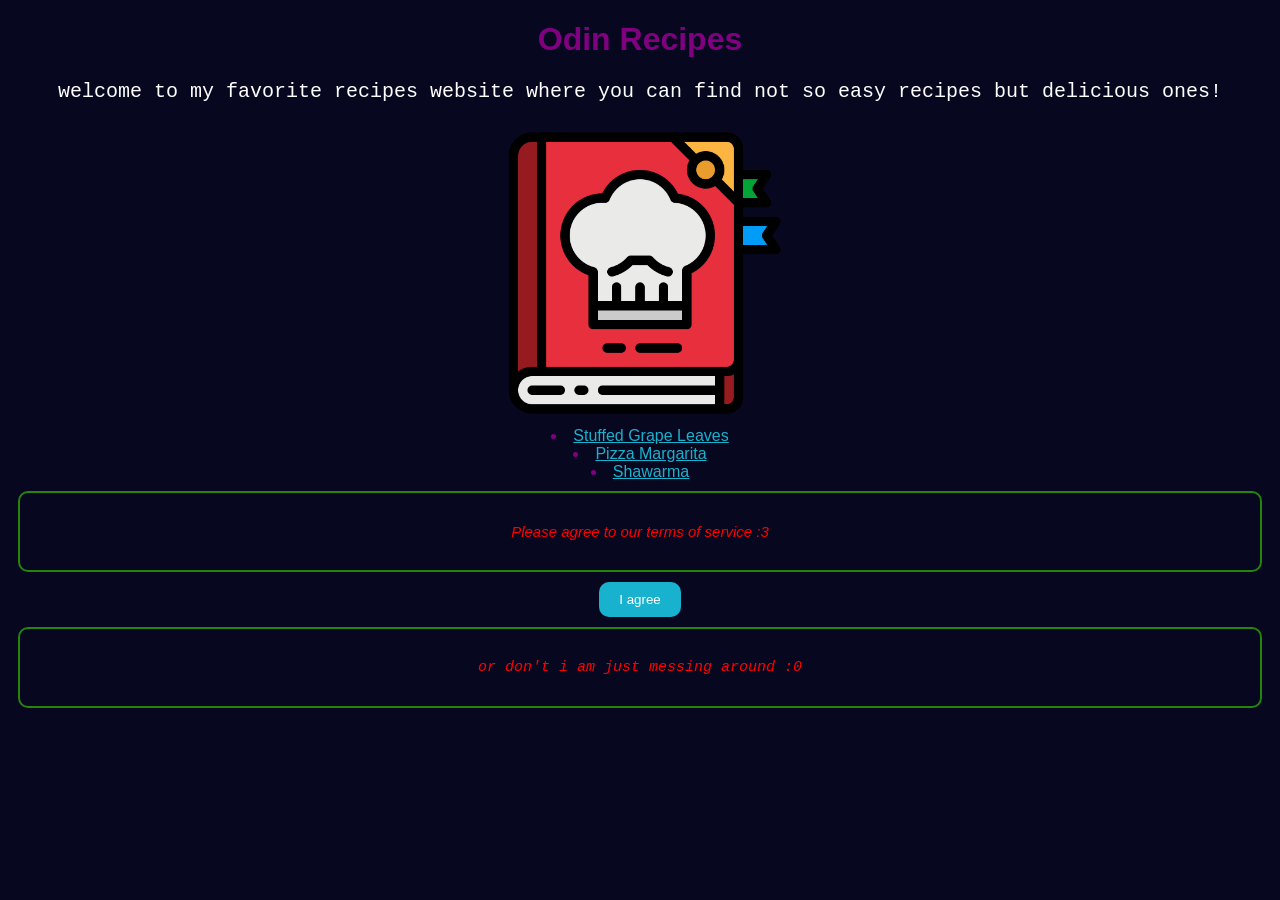
<file: index.html>
<!DOCTYPE html>
<html lang="en">
<head>
    <meta charset="UTF-8">
    <meta name="viewport" content="width=device-width, initial-scale=1.0">
    <title>Document</title>

    <!-- this is how to link a css file -->
     <link rel="stylesheet" href="./css/styles.css">
</head>
<body>
    <h1>Odin Recipes</h1>

    <p> welcome to my favorite recipes website where you can find not so easy recipes but delicious ones!</p>

    <img src="images/icon.png" alt="recipe book icon"

    <ul>
        <li><a href="./recipes/Stuffed_grape_leaves.html">Stuffed Grape Leaves</a></li>
        <li><a href="./recipes/pizza.html">Pizza Margarita</a></li>
        <li><a href="./recipes/shawarma.html">Shawarma</a></li>
    </ul>



    <div class="alert-text">Please agree to our terms of service :3</div>
    <button class="alert-button">I agree</button>
    <p class="alert-text"> or don't i am just messing around :0</p>

    
</body>
</html>
</file>
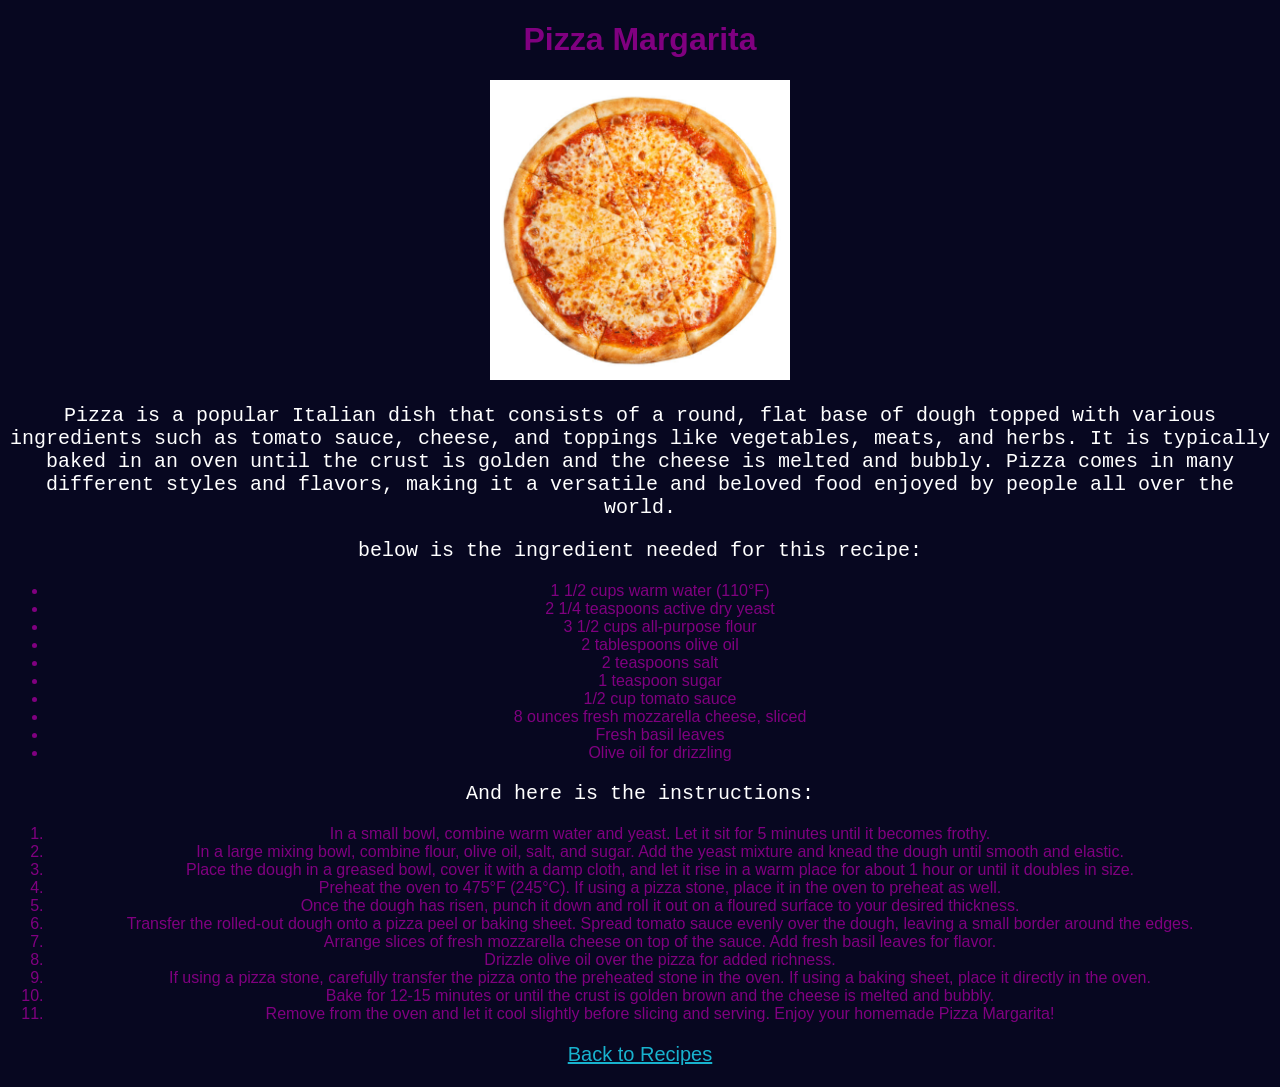
<file: recipes/pizza.html>
<!DOCTYPE html>
<html lang="en">
<head>
    <meta charset="UTF-8">
    <meta name="viewport" content="width=device-width, initial-scale=1.0">
    <title>Pizza</title>

         <link rel="stylesheet" href="../css/styles.css">

</head>
<body>
    <h1>Pizza Margarita</h1>

    <img src="../images/pizza.jpg" alt="Pizza" height="300" width="400">
    <p> Pizza is a popular Italian dish that consists of a round, flat base of dough topped with various ingredients such as
         tomato sauce, cheese, and toppings like vegetables, meats, and herbs. It is typically baked in an oven until the crust is 
         golden and the cheese is melted and bubbly. Pizza comes in many different styles and flavors,
          making it a versatile and beloved food enjoyed by people all over the world.</p>

         <p> below is the ingredient needed for this recipe:</p>

            <ul>
                <li>1 1/2 cups warm water (110°F)</li>
                <li>2 1/4 teaspoons active dry yeast</li>
                <li>3 1/2 cups all-purpose flour</li>
                <li>2 tablespoons olive oil</li>
                <li>2 teaspoons salt</li>
                <li>1 teaspoon sugar</li>
                <li>1/2 cup tomato sauce</li>
                <li>8 ounces fresh mozzarella cheese, sliced</li>
                <li>Fresh basil leaves</li>
                <li>Olive oil for drizzling</li>
            </ul>

         <p> And here is the instructions:</p>

         <ol>
            <li>In a small bowl, combine warm water and yeast. Let it sit for 5 minutes until it becomes frothy.</li>
            <li>In a large mixing bowl, combine flour, olive oil, salt, and sugar. Add the yeast mixture and knead the dough until smooth and elastic.</li>
            <li>Place the dough in a greased bowl, cover it with a damp cloth, and let it rise in a warm place for about 1 hour or until it doubles in size.</li>
            <li>Preheat the oven to 475°F (245°C). If using a pizza stone, place it in the oven to preheat as well.</li>
            <li>Once the dough has risen, punch it down and roll it out on a floured surface to your desired thickness.</li>
            <li>Transfer the rolled-out dough onto a pizza peel or baking sheet. Spread tomato sauce evenly over the dough, leaving a small border around the edges.</li>
            <li>Arrange slices of fresh mozzarella cheese on top of the sauce. Add fresh basil leaves for flavor.</li>
            <li>Drizzle olive oil over the pizza for added richness.</li>
            <li>If using a pizza stone, carefully transfer the pizza onto the preheated stone in the oven. If using a baking sheet, place it directly in the oven.</li>
            <li>Bake for 12-15 minutes or until the crust is golden brown and the cheese is melted and bubbly.</li>
            <li>Remove from the oven and let it cool slightly before slicing and serving. Enjoy your homemade Pizza Margarita!</li>
         </ol>

    <p> <a href="../index.html">Back to Recipes</a></p>
</body>
</html>
</file>
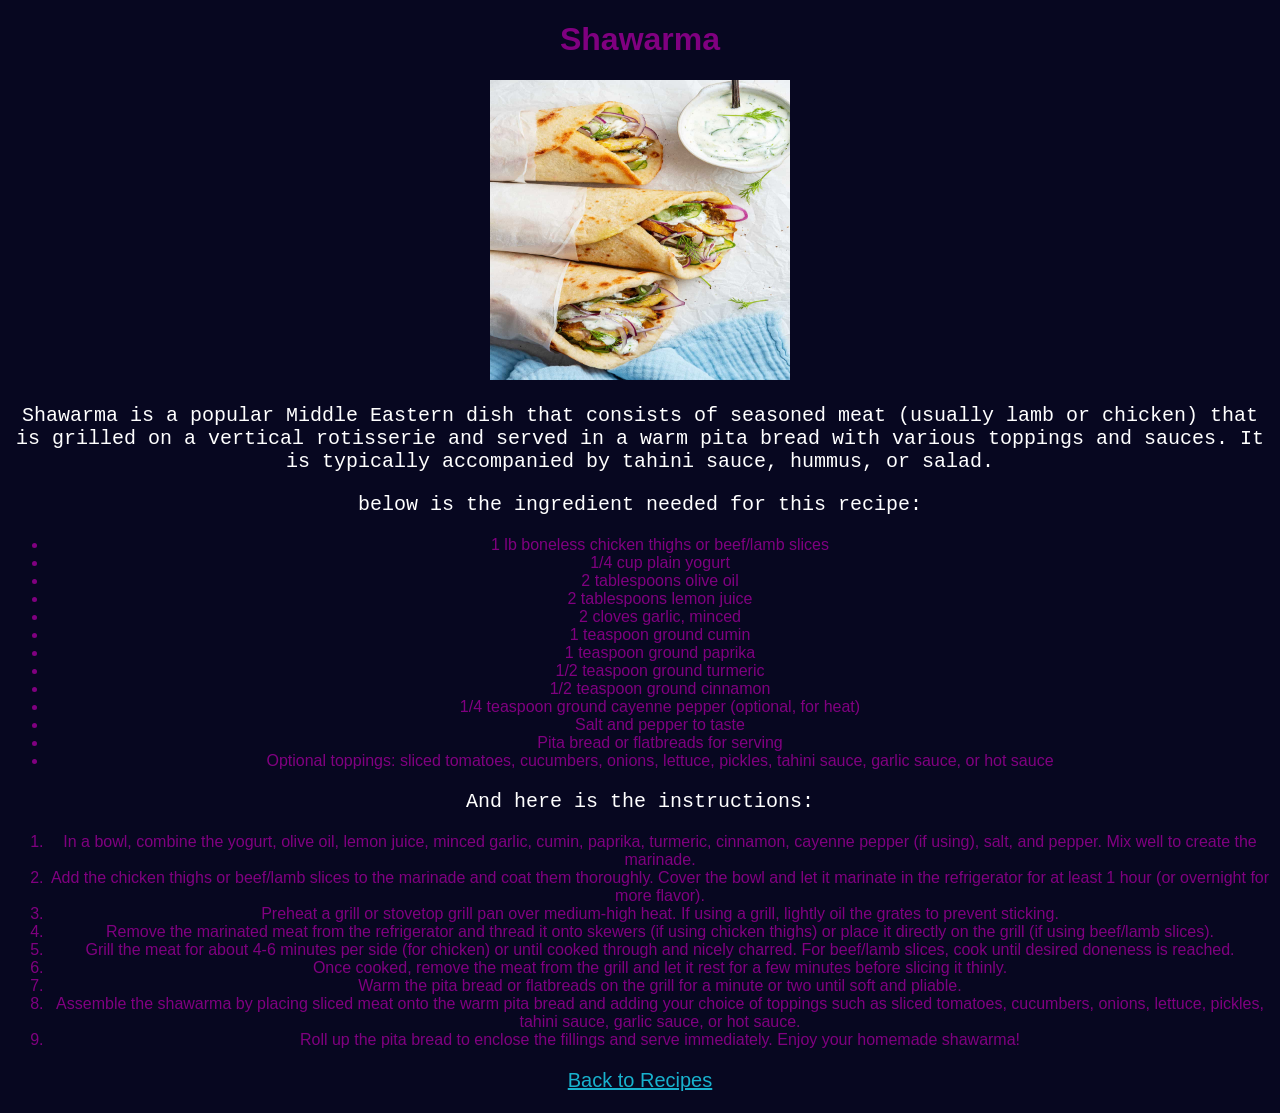
<file: recipes/shawarma.html>
<!DOCTYPE html>
<html lang="en">
<head>
    <meta charset="UTF-8">
    <meta name="viewport" content="width=device-width, initial-scale=1.0">
    <title>Shawarma</title>

    <link rel="stylesheet" href="../css/styles.css">

</head>
<body>
    <h1>Shawarma</h1>

    <img src="../images/shw.jpg" alt="Shawarma sandwich" height="300" width="400">

    <p> Shawarma is a popular Middle Eastern dish that consists of seasoned meat (usually lamb or chicken) 
        that is grilled on a vertical rotisserie and served in a warm pita bread with various toppings and sauces. 
        It is typically accompanied by tahini sauce, hummus, or salad.</p>

         <p> below is the ingredient needed for this recipe:</p>

            <ul>
            <li>1 lb boneless chicken thighs or beef/lamb slices</li>
            <li>1/4 cup plain yogurt</li>
            <li>2 tablespoons olive oil</li>
            <li>2 tablespoons lemon juice</li>
            <li>2 cloves garlic, minced</li>
            <li>1 teaspoon ground cumin</li>
            <li>1 teaspoon ground paprika</li>
            <li>1/2 teaspoon ground turmeric</li>
            <li>1/2 teaspoon ground cinnamon</li>
            <li>1/4 teaspoon ground cayenne pepper (optional, for heat)</li>
            <li>Salt and pepper to taste</li>
            <li>Pita bread or flatbreads for serving</li>
            <li>Optional toppings: sliced tomatoes, cucumbers, onions, lettuce, pickles, tahini sauce, garlic sauce, or hot sauce</li>
            </ul>

         <p> And here is the instructions:</p>

         <ol>
            <li>In a bowl, combine the yogurt, olive oil, lemon juice, minced garlic, cumin, paprika, turmeric, cinnamon, cayenne pepper (if using), salt, and pepper. Mix well to create the marinade.</li>
            <li>Add the chicken thighs or beef/lamb slices to the marinade and coat them thoroughly. Cover the bowl and let it marinate in the refrigerator for at least 1 hour (or overnight for more flavor).</li>
            <li>Preheat a grill or stovetop grill pan over medium-high heat. If using a grill, lightly oil the grates to prevent sticking.</li>
            <li>Remove the marinated meat from the refrigerator and thread it onto skewers (if using chicken thighs) or place it directly on the grill (if using beef/lamb slices).</li>
            <li>Grill the meat for about 4-6 minutes per side (for chicken) or until cooked through and nicely charred. For beef/lamb slices, cook until desired doneness is reached.</li>
            <li>Once cooked, remove the meat from the grill and let it rest for a few minutes before slicing it thinly.</li>
            <li>Warm the pita bread or flatbreads on the grill for a minute or two until soft and pliable.</li>
            <li>Assemble the shawarma by placing sliced meat onto the warm pita bread and adding your choice of toppings such as sliced tomatoes, cucumbers, onions, lettuce, pickles, tahini sauce, garlic sauce, or hot sauce.</li>
            <li>Roll up the pita bread to enclose the fillings and serve immediately. Enjoy your homemade shawarma!</li>
         </ol>

    <p> <a href="../index.html">Back to Recipes</a></p>
</body>
</html>
</file>
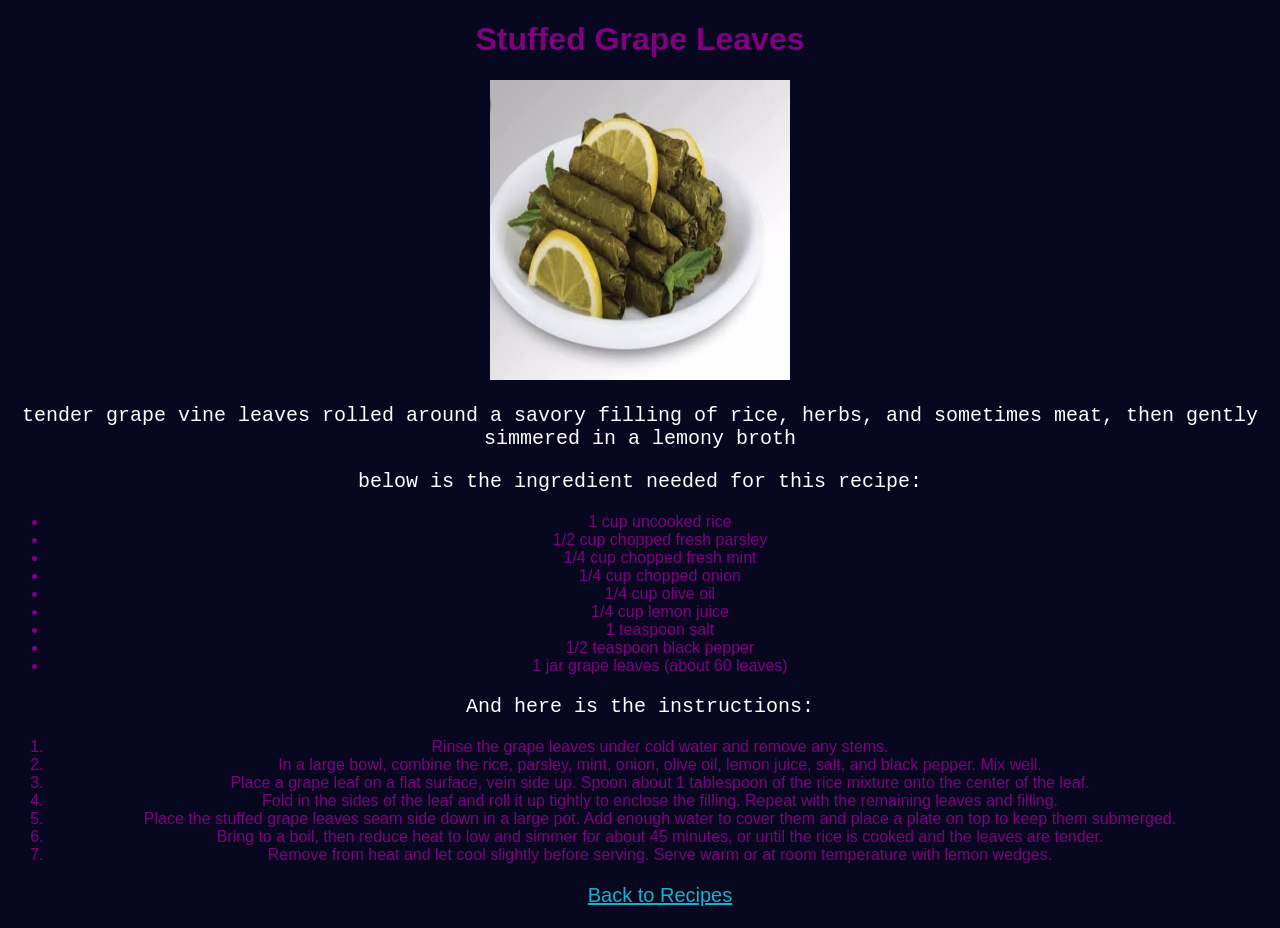
<file: recipes/Stuffed_grape_leaves.html>
<!DOCTYPE html>
<html lang="en">
<head>
    <meta charset="UTF-8">
    <meta name="viewport" content="width=device-width, initial-scale=1.0">
    <title>Document</title>

    <link rel="stylesheet" href="../css/styles.css">

</head>
<body>
    <h1>Stuffed Grape Leaves</h1>

    <img src="../images/grape.jpeg" alt="Stuffed Grape Leaves" height="300" width="400">
    <p> tender grape vine leaves rolled around a savory filling of rice,
         herbs, and sometimes meat, then gently simmered in a lemony broth</p>

         <p> below is the ingredient needed for this recipe:</p>

         <ul>
            <li>1 cup uncooked rice</li>
            <li>1/2 cup chopped fresh parsley</li>
            <li>1/4 cup chopped fresh mint</li>
            <li>1/4 cup chopped onion</li>
            <li>1/4 cup olive oil</li>
            <li>1/4 cup lemon juice</li>
            <li>1 teaspoon salt</li>
            <li>1/2 teaspoon black pepper</li>
            <li>1 jar grape leaves (about 60 leaves)</li>
         </ul>

         <p> And here is the instructions:</p>

         <ol>
            <li>Rinse the grape leaves under cold water and remove any stems.</li>
            <li>In a large bowl, combine the rice, parsley, mint, onion, olive oil, lemon juice, salt, and black pepper. Mix well.</li>
            <li>Place a grape leaf on a flat surface, vein side up. Spoon about 1 tablespoon of the rice mixture onto the center of the leaf.</li>
            <li>Fold in the sides of the leaf and roll it up tightly to enclose the filling. Repeat with the remaining leaves and filling.</li>
            <li>Place the stuffed grape leaves seam side down in a large pot. Add enough water to cover them and place a plate on top to keep them submerged.</li>
            <li>Bring to a boil, then reduce heat to low and simmer for about 45 minutes, or until the rice is cooked and the leaves are tender.</li>
            <li>Remove from heat and let cool slightly before serving. Serve warm or at room temperature with lemon wedges.</li>

    <p> <a href="../index.html">Back to Recipes</a></p>
</body>
</html>
</file>
<file: css/styles.css>
* {
    color: purple;
    background-color: rgb(7, 7, 32);
    font-family: "new times roman", sans-serif;
    text-align: center;
}
.alert-text {
    color: red;
    font-size: 15px;
    font-style: italic;
    border: 2px solid rgb(36, 132, 14);
    margin: 10px;
    padding: 30px;
    border-radius: 10px;
   
}
p,
div {
    color: white;
    font-size: 20px;
}
p{  
    font-family: 'Courier New', Courier, monospace;
}

img {
    width: 300px;
    height: 300px;
}

a {
    color: rgb(24, 178, 206);
}
button {
    background-color: rgb(24, 178, 206);
    color: white;
    padding: 10px 20px;
    border: none;
    border-radius: 10px;
    cursor: help;
}
</file>
